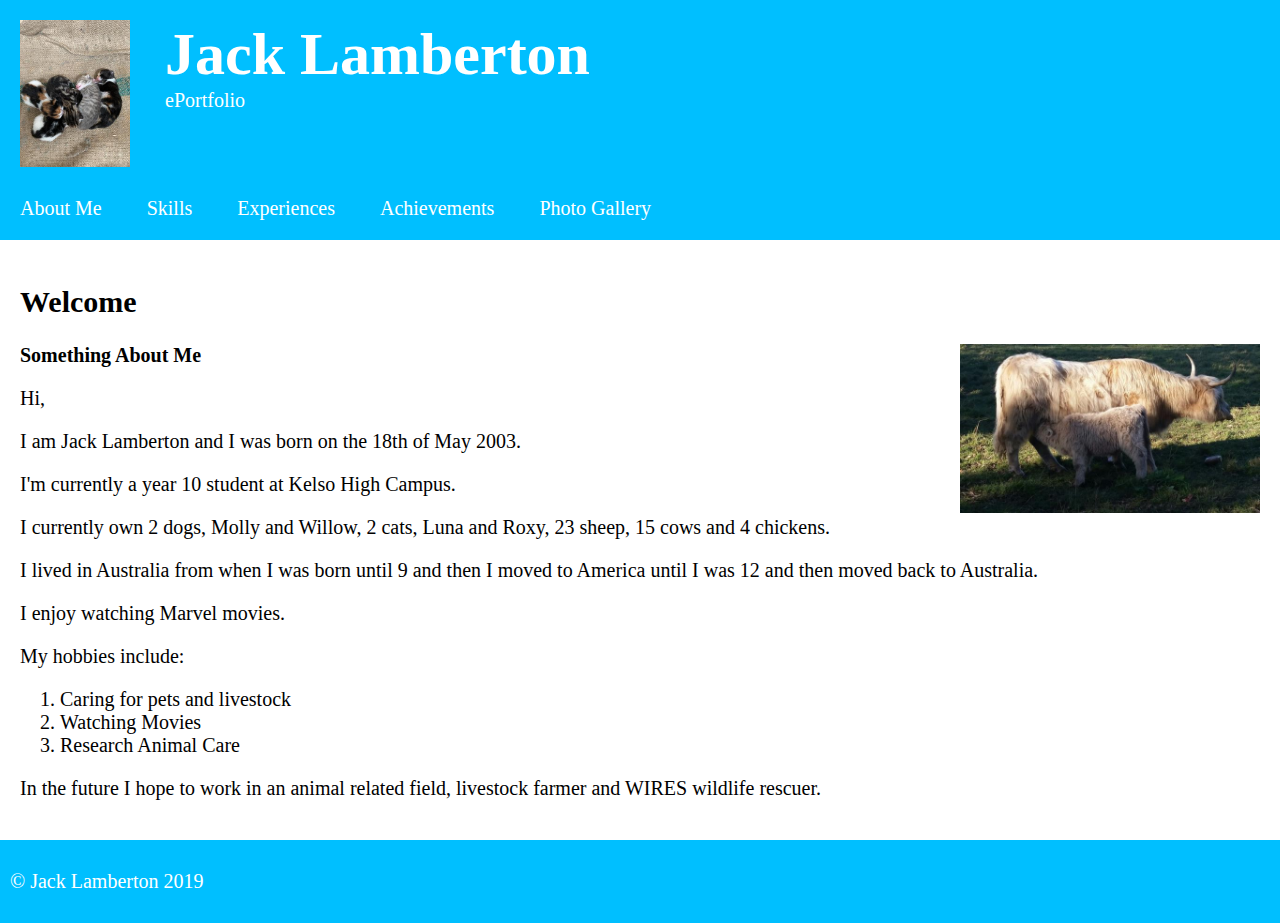
<file: index.html>
<!doctype html>
<html>
<head>
	<meta name="viewport" content="width=device-width, initial-scale=1">
<meta charset="utf-8">
<title>Home Page</title>
	<link rel="stylesheet" type="text/css" href="CSS 8th Tutorial.css"/>
</head>

<body>
	
	<header>
		
	<img src="Luna's Litter.jpg" width="150px" />
	<div class="title">
		<h1>Jack Lamberton</h1>
		<p class="subtitle">ePortfolio</p>
	</div>
		
	</header>
	
	<aside>
		<ul>
<li class="activeLink menuItem"><a href="index.html">About Me</a></li>
			<li class="menuItem"><a href="Skills.html">Skills</a></li>
			<li class="menuItem"><a href="Experiences.html">Experiences</a></li>
			<li class="menuItem"><a href="Achievements.html">Achievements</a></li>
			<li class="menuItem"><a href="Photo Gallery.html">Photo Gallery</a></li>
		</ul>
		
	</aside>
	
	<article>
	
		<h2>Welcome</h2>
		
		<img src="Highland Cow and Calf.jpeg" width="300px" />
		
		<strong>Something About Me</strong>
		
		<ul>
		
		</ul>
		<p>Hi,</p>
		<p>I am Jack Lamberton and I was born on the 18th of May 2003. </p>
		<p>I'm currently a year 10 student at Kelso High Campus.</p>
		<p>I currently own 2 dogs, Molly and Willow, 2 cats, Luna and Roxy, 23 sheep, 15 cows and 4 chickens.</p>
		<p>I lived in Australia from when I was born until 9 and then I moved to America until I was 12 and then moved back to Australia. </p>
		<p>I enjoy watching Marvel movies. </p>
		<p>My hobbies include:</p>
		<ol>
			<li>Caring for pets and livestock</li>
            <li>Watching Movies</li>
			<li>Research Animal Care</li>
		</ol>
		<p>In the future I hope to work in an animal related field, livestock farmer and WIRES wildlife rescuer.  </p>
		
	</article>
	
	<footer>
		<p>© Jack Lamberton 2019</p>
	</footer>
	
</body>
</html>
</file>
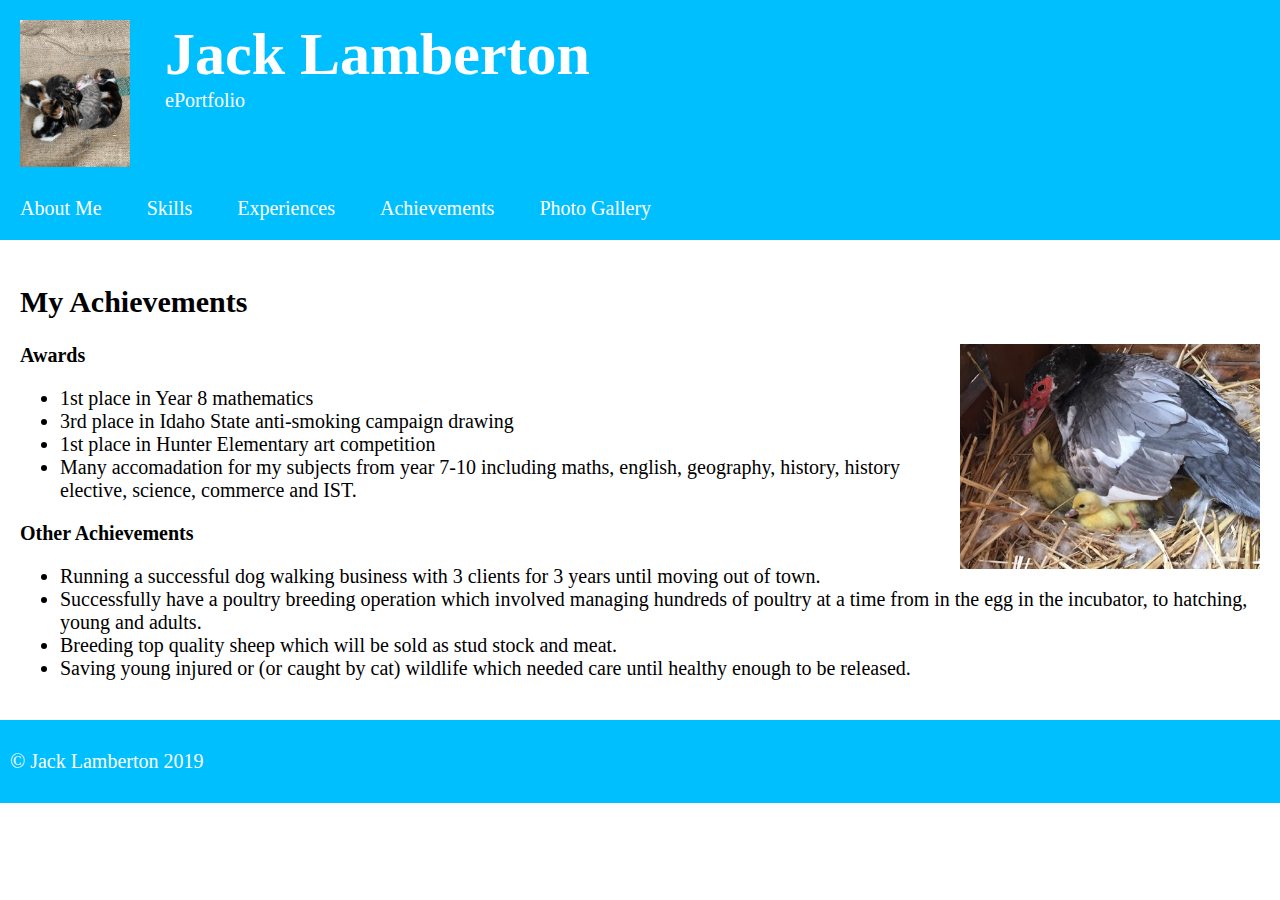
<file: Achievements.html>
<!doctype html>
<html>
<head>
<meta charset="utf-8">
<title>Home Page</title>
	<link rel="stylesheet" type="text/css" href="CSS 8th Tutorial.css"/>
</head>

<body>
	
	<header>
		<meta name="viewport" content="width=device-width, initial-scale=1">
	<img src="Luna's Litter.jpg" width="150px" />
	<div class="title">
		<h1>Jack Lamberton</h1>
		<p class="subtitle">ePortfolio</p>
	</div>
		
	</header>
	
	<aside>
		<ul>
<li class="activeLink menuItem"><a href="index.html">About Me</a></li>
			<li class="menuItem"><a href="Skills.html">Skills</a></li>
			<li class="menuItem"><a href="Experiences.html">Experiences</a></li>
			<li class="menuItem"><a href="Achievements.html">Achievements</a></li>
			<li class="menuItem"><a href="Photo Gallery.html">Photo Gallery</a></li>
		</ul>
		
	</aside>
	
	<article>
	
		<h2>My Achievements</h2>
		
		<img src="Muscovy Duck.jpg" width="300px" />
		
		<strong>Awards</strong>
		<ul>
		<li>1st place in Year 8 mathematics</li>
		<li>3rd place in Idaho State anti-smoking campaign drawing</li>
		<li>1st place in Hunter Elementary art competition</li>
		<li>Many accomadation for my subjects from year 7-10 including maths, english, geography, history, history elective, science, commerce and IST. </li>
		</ul>
		
		<strong>Other Achievements</strong>
		<ul>
		<li>Running a successful dog walking business with 3 clients for 3 years until moving out of town.</li>
		<li>Successfully have a poultry breeding operation which involved managing hundreds of poultry at a time from in the egg in the incubator, to hatching, young and adults.</li>
		<li>Breeding top quality sheep which will be sold as stud stock and meat.</li>
		<li>Saving young injured or (or caught by cat) wildlife which needed care until healthy enough to be released.</li>
		</ul>
		
		
	</article>
	
	<footer>
		<p>© Jack Lamberton 2019</p>
	</footer>
	
</body>
</html>
</file>
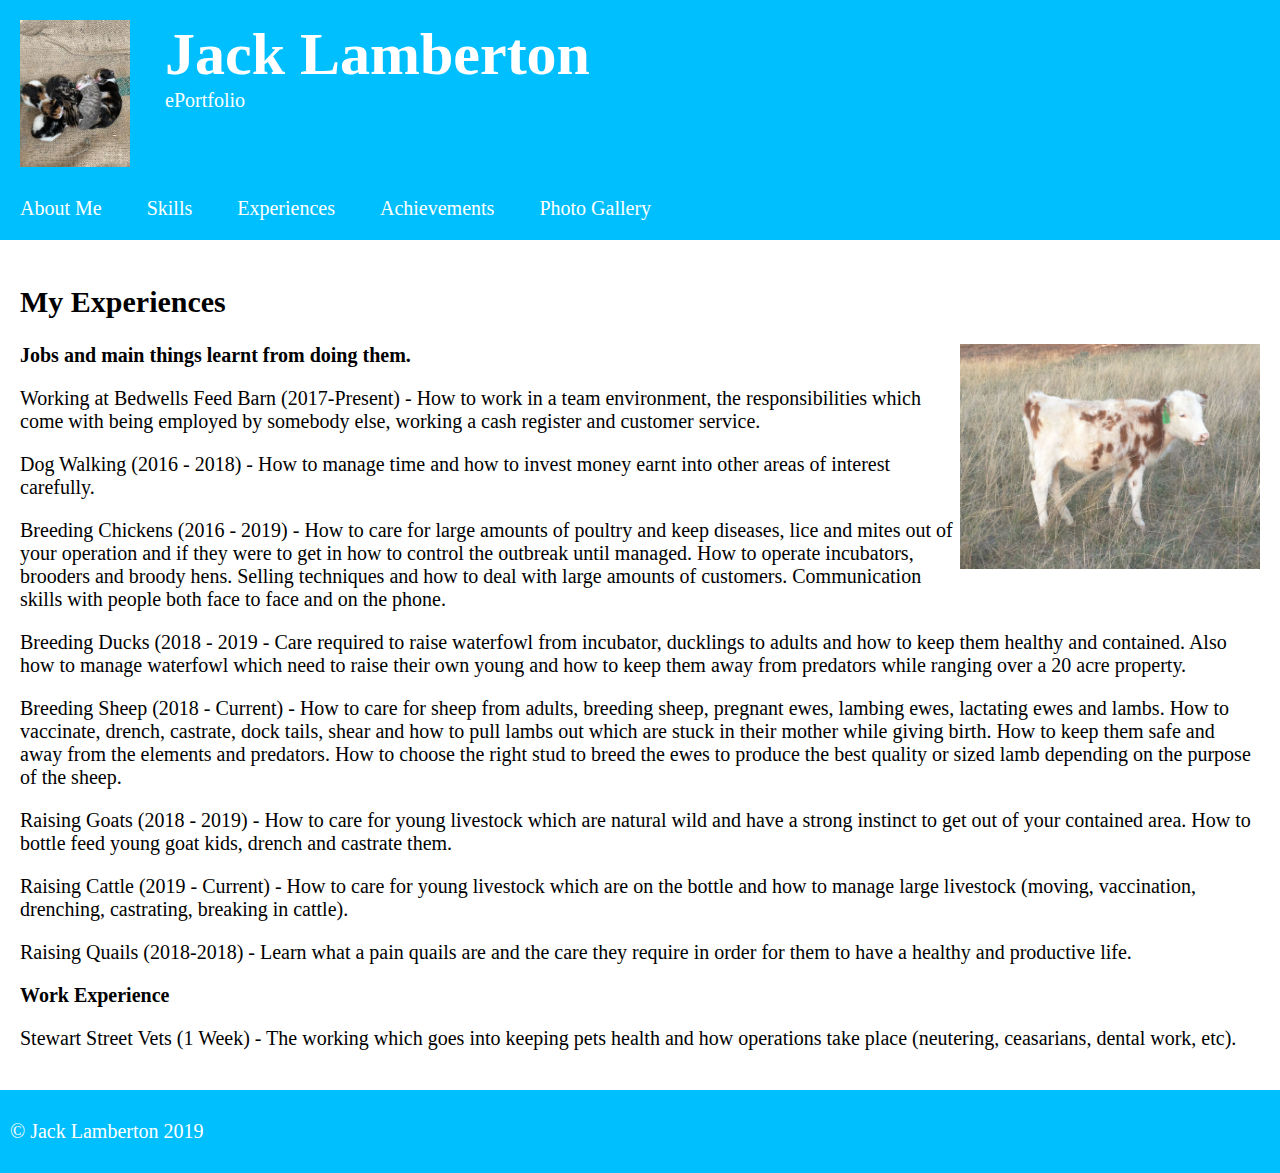
<file: Experiences.html>
<!doctype html>
<html>
<head>
	<meta name="viewport" content="width=device-width, initial-scale=1">
<meta charset="utf-8">
<title>Home Page</title>
	<link rel="stylesheet" type="text/css" href="CSS 8th Tutorial.css"/>
</head>

<body>
	
	<header>
		
	<img src="Luna's Litter.jpg" width="150px" />
	<div class="title">
		<h1>Jack Lamberton</h1>
		<p class="subtitle">ePortfolio</p>
	</div>
		
	</header>
	
	<aside>
		<ul>
<li class="activeLink menuItem"><a href="index.html">About Me</a></li>
			<li class="menuItem"><a href="Skills.html">Skills</a></li>
			<li class="menuItem"><a href="Experiences.html">Experiences</a></li>
			<li class="menuItem"><a href="Achievements.html">Achievements</a></li>
			<li class="menuItem"><a href="Photo Gallery.html">Photo Gallery</a></li>
		</ul>
		
	</aside>
	
	<article>
	
		<h2>My Experiences</h2>
		
		<img src="Bell.jpg" width="300px" />
		
		<strong>Jobs and main things learnt from doing them.</strong>
		
		<p>Working at Bedwells Feed Barn (2017-Present) - How to work in a team environment, the responsibilities which come with being employed by somebody else, working a cash register and customer service. </p>
		
		<p>Dog Walking (2016 - 2018) - How to manage time and how to invest money earnt into other areas of interest carefully. </p>
		
		<p>Breeding Chickens (2016 - 2019) - How to care for large amounts of poultry and keep diseases, lice and mites out of your operation and if they were to get in how to control the outbreak until managed. How to operate incubators, brooders and broody hens. Selling techniques and how to deal with large amounts of customers. Communication skills with people both face to face and on the phone. </p>
		
		<p>Breeding Ducks (2018 - 2019 - Care required to raise waterfowl from incubator, ducklings to adults and how to keep them healthy and contained. Also how to manage waterfowl which need to raise their own young and how to keep them away from predators while ranging over a 20 acre property. <p>
		
		<p>Breeding Sheep (2018 - Current) - How to care for sheep from adults, breeding sheep, pregnant ewes, lambing ewes, lactating ewes and lambs. How to vaccinate, drench, castrate, dock tails, shear and how to pull lambs out which are stuck in their mother while giving birth. How to keep them safe and away from the elements and predators. How to choose the right stud to breed the ewes to produce the best quality or sized lamb depending on the purpose of the sheep. </p>
		
		<p>Raising Goats (2018 - 2019) - How to care for young livestock which are natural wild and have a strong instinct to get out of your contained area. How to bottle feed young goat kids, drench and castrate them. </p>
		
		<p>Raising Cattle (2019 - Current) - How to care for young livestock which are on the bottle and how to manage large livestock (moving, vaccination, drenching, castrating, breaking in cattle). </p>
		
		<p>Raising Quails (2018-2018) - Learn what a pain quails are and the care they require in order for them to have a healthy and productive life. </p>
		
		<strong>Work Experience</strong>
		
		<p>Stewart Street Vets (1 Week) - The working which goes into keeping pets health and how operations take place (neutering, ceasarians, dental work, etc). </p>
		
		
	</article>
	
	<footer>
		<p>© Jack Lamberton 2019</p>
	</footer>
	
</body>
</html>
</file>
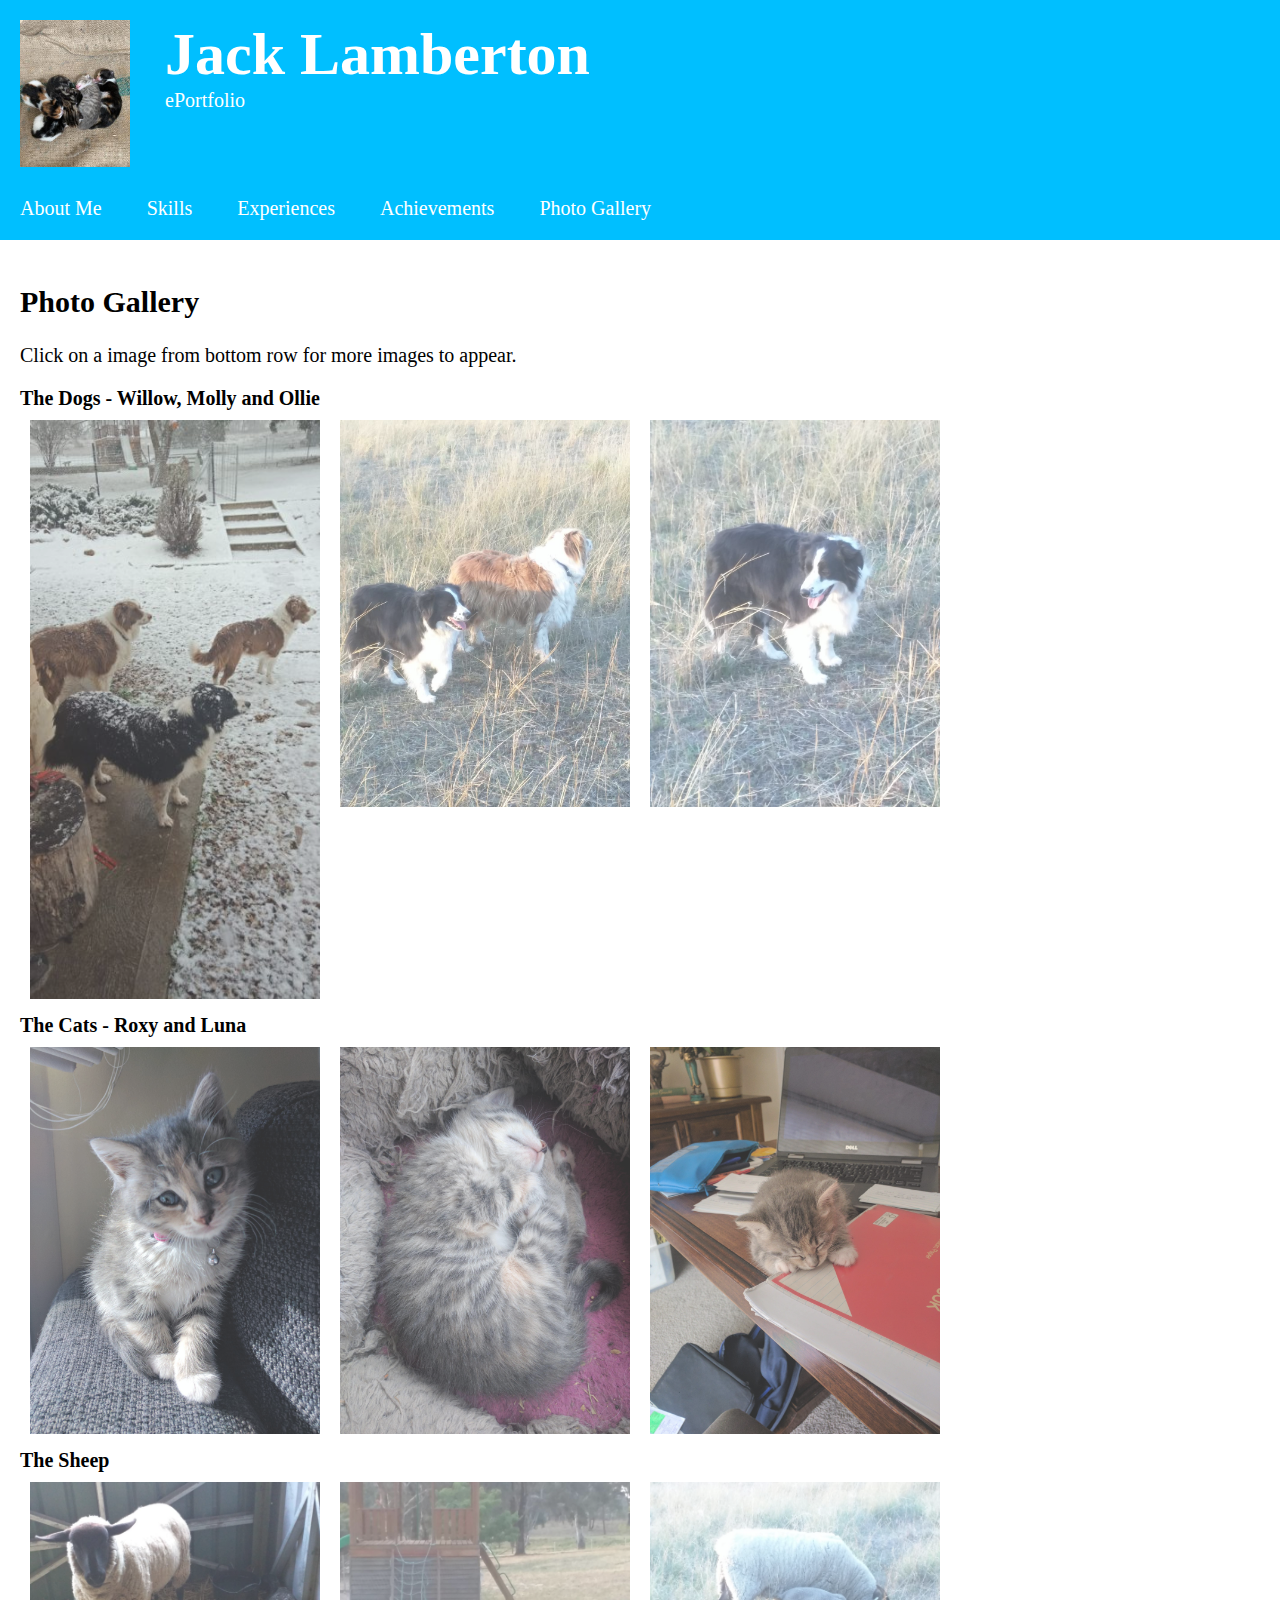
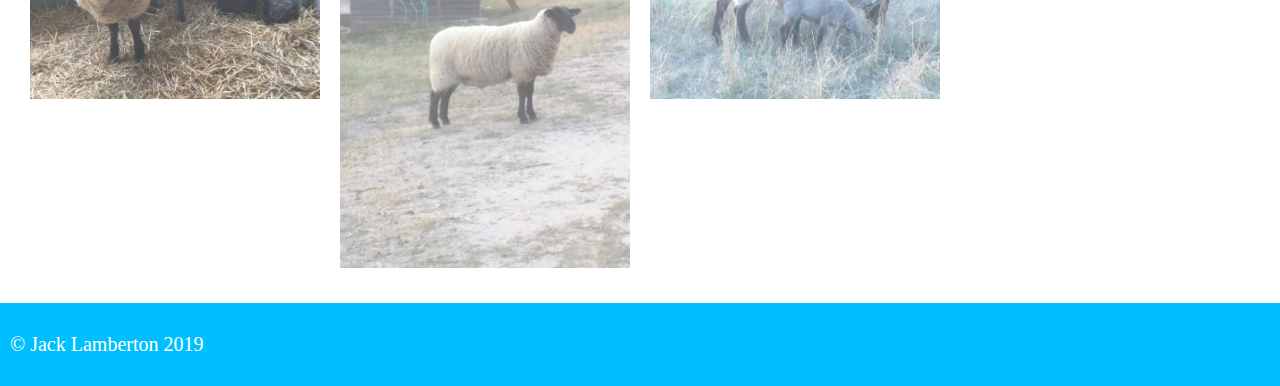
<file: Photo Gallery.html>
<!doctype html>
<html>
<head>
	<meta name="viewport" content="width=device-width, initial-scale=1">
	<meta name="viewpoint"
		  content="width=device-width,initial-scale=1">
<meta charset="utf-8">
<title>Home Page</title>
	<link rel="stylesheet" type="text/css" href="CSS 8th Tutorial.css"/>
	<script>
	function myFunction(imgs) {
	  var expandImg = document.getElementById("expandedImg");
	  // Get the image text
	  var imgText = document.getElementById("imgtext");
	  // Use the same src in the expanded image as the image being clicked on from the grid
	  expandImg.src = imgs.src;
	  // Use the value of the alt attribute of the clickable image as text inside the expanded image
	  imgText.innerHTML = imgs.alt;
	  // Show the container element (hidden with CSS)
	  expandImg.parentElement.style.display = "block";
	}
		function myFunction2(imgs) {
	  var expandImg = document.getElementById("expandedImg2");
	  // Get the image text
	  var imgText = document.getElementById("imgtext2");
	  // Use the same src in the expanded image as the image being clicked on from the grid
	  expandImg.src = imgs.src;
	  // Use the value of the alt attribute of the clickable image as text inside the expanded image
	  imgText.innerHTML = imgs.alt;
	  // Show the container element (hidden with CSS)
	  expandImg.parentElement.style.display = "block";		
	}
		function myFunction3(imgs) {
	  var expandImg = document.getElementById("expandedImg3");
	  // Get the image text
	  var imgText = document.getElementById("imgtext3");
	  // Use the same src in the expanded image as the image being clicked on from the grid
	  expandImg.src = imgs.src;
	  // Use the value of the alt attribute of the clickable image as text inside the expanded image
	  imgText.innerHTML = imgs.alt;
	  // Show the container element (hidden with CSS)
	  expandImg.parentElement.style.display = "block";
	}
			function myFunction4(imgs) {
	  var expandImg = document.getElementById("expandedImg4");
	  // Get the image text
	  var imgText = document.getElementById("imgtext4");
	  // Use the same src in the expanded image as the image being clicked on from the grid
	  expandImg.src = imgs.src;
	  // Use the value of the alt attribute of the clickable image as text inside the expanded image
	  imgText.innerHTML = imgs.alt;
	  // Show the container element (hidden with CSS)
	  expandImg.parentElement.style.display = "block";
	}
		function myFunction5(imgs) {
	  var expandImg = document.getElementById("expandedImg5");
	  // Get the image text
	  var imgText = document.getElementById("imgtext5");
	  // Use the same src in the expanded image as the image being clicked on from the grid
	  expandImg.src = imgs.src;
	  // Use the value of the alt attribute of the clickable image as text inside the expanded image
	  imgText.innerHTML = imgs.alt;
	  // Show the container element (hidden with CSS)
	  expandImg.parentElement.style.display = "block";
	}
		function myFunction6(imgs) {
	  var expandImg = document.getElementById("expandedImg6");
	  // Get the image text
	  var imgText = document.getElementById("imgtext6");
	  // Use the same src in the expanded image as the image being clicked on from the grid
	  expandImg.src = imgs.src;
	  // Use the value of the alt attribute of the clickable image as text inside the expanded image
	  imgText.innerHTML = imgs.alt;
	  // Show the container element (hidden with CSS)
	  expandImg.parentElement.style.display = "block";
	}
			function myFunction7(imgs) {
	  var expandImg = document.getElementById("expandedImg7");
	  // Get the image text
	  var imgText = document.getElementById("imgtext7");
	  // Use the same src in the expanded image as the image being clicked on from the grid
	  expandImg.src = imgs.src;
	  // Use the value of the alt attribute of the clickable image as text inside the expanded image
	  imgText.innerHTML = imgs.alt;
	  // Show the container element (hidden with CSS)
	  expandImg.parentElement.style.display = "block";
	}
			function myFunction8(imgs) {

	  var expandImg = document.getElementById("expandedImg8");
	  // Get the image text
	  var imgText = document.getElementById("imgtext8");
	  // Use the same src in the expanded image as the image being clicked on from the grid
	  expandImg.src = imgs.src;
	  // Use the value of the alt attribute of the clickable image as text inside the expanded image
	  imgText.innerHTML = imgs.alt;
	  // Show the container element (hidden with CSS)
	  expandImg.parentElement.style.display = "block";
	}
			
	</script>
</head>

<body>
	
	<header>
		
	<img src="Luna's Litter.jpg" width="150px" />
	<div class="title">
		<h1>Jack Lamberton</h1>
		<p class="subtitle">ePortfolio</p>
	</div>
		
	</header>
	
	<aside>
		<ul>
<li class="activeLink menuItem"><a href="index.html">About Me</a></li>
			<li class="menuItem"><a href="Skills.html">Skills</a></li>
			<li class="menuItem"><a href="Experiences.html">Experiences</a></li>
			<li class="menuItem"><a href="Achievements.html">Achievements</a></li>
			<li class="menuItem"><a href="Photo Gallery.html">Photo Gallery</a></li>
			
		</ul>
		
	</aside>
	
<article>
	
		<h2>Photo Gallery</h2>
		
	<p>Click on a image from bottom row for more images to appear.</p>
		<strong>The Dogs - Willow, Molly and Ollie</strong>
<div class="row">
  <div class="column">
    <img src="Dogs.jpg" style="width:100%" alt="Molly, Ollie and Willow" onclick="myFunction(this);">
  </div>
  <div class="column">
    <img src="Molly and Ollie.jpg" style="width:100%" alt="Molly and Ollie" onclick="myFunction(this);">
  </div>
  <div class="column">
    <img src="Molly.jpg" style="width:100%" alt="Molly" onclick="myFunction(this);">
  </div>
</div>
	<div class="container">
	<span onclick="this.parentElement.style.display='none'" class="closebtn">&times;</span>
	<img id="expandedImg" style="width:50%">
	<div id="imgtext"></div>
</div>
		
		<strong>The Cats - Roxy and Luna</strong>
<div class="row">
  <div class="column">
    <img src="Luna 1.jpg" style="width:100%" alt="Luna" onclick="myFunction2(this);">
  </div>
  <div class="column">
    <img src="Luna 2.jpg" style="width:100%" alt="Luna" onclick="myFunction2(this);">
  </div>
  <div class="column">
    <img src="Luna 3.jpg" style="width:100%" alt="Luna" onclick="myFunction2(this);">
  </div>
</div>
	<div class="container">
	<span onclick="this.parentElement.style.display='none'" class="closebtn">&times;</span>
	<img id="expandedImg2" style="width:50%">
	<div id="imgtext2"></div>
</div>		
		<strong>The Sheep</strong>
		<div class="row">
  <div class="column">
    <img src="Suffolk Sheep.jpg" style="width:100%" alt="Suffolk Sheep With Lamb" onclick="myFunction3(this);">
  </div>
  <div class="column">
    <img src="Suffolk 2.jpg" style="width:100%" alt="Suffolk Sheep" onclick="myFunction3(this);">
  </div>
  <div class="column">
    <img src="Suffolk And Lamb.jpg" style="width:100%" alt="Suffolk Sheep With Lamb" onclick="myFunction3(this);">
  </div>
</div>
	<div class="container">
	<span onclick="this.parentElement.style.display='none'" class="closebtn">&times;</span>
	<img id="expandedImg3" style="width:50%">
	<div id="imgtext3"></div>
		<strong>The Cows</strong>
			<div class="row">
  <div class="column">
    <img src="Angus Calves.jpg" style="width:100%" alt="Angus Steers" onclick="myFunction4(this);">
  </div>
  <div class="column">
    <img src="Annabelle.jpg" style="width:100%" alt="Simmential Heifer" onclick="myFunction4(this);">
  </div>
  <div class="column">
    <img src="Belted Galloway.jpg" style="width:100%" alt="Belted Galloway Heifer" onclick="myFunction4(this);">
  </div>
</div>
	<div class="container">
	<span onclick="this.parentElement.style.display='none'" class="closebtn">&times;</span>
	<img id="expandedImg4" style="width:50%">
	<div id="imgtext4"></div>
		<strong>The Ducks</strong>
				<div class="row">
  <div class="column">
    <img src="Pekin Ducks 2.jpg" style="width:100%" alt="Pekin Ducks" onclick="myFunction5(this);">
  </div>
  <div class="column">
    <img src="Saxony and Pekin Ducks.jpg" style="width:100%" alt="Saxony and Pekin Ducks" onclick="myFunction5(this);">
  </div>
  <div class="column">
    <img src="Pekin Ducks 3.jpg" style="width:100%" alt="Large Group of Pekin Ducks" onclick="myFunction5(this);">
  </div>
</div>
	<div class="container">
	<span onclick="this.parentElement.style.display='none'" class="closebtn">&times;</span>
	<img id="expandedImg5" style="width:50%">
	<div id="imgtext5"></div>
		<strong>The Chickens</strong>
				<div class="row">
  <div class="column">
    <img src="Light Sussex Chooks.jpg" style="width:100%" alt="Light Sussex Chickens" onclick="myFunction6(this);">
  </div>
  <div class="column">
    <img src="Lavender Sussex Chooks.jpg" style="width:100%" alt="Lavender Sussex Chickens" onclick="myFunction6(this);">
  </div>
  <div class="column">
    <img src="Australorp Chickens.jpg" style="width:100%" alt="Black Australorp Chickens" onclick="myFunction6(this);">
  </div>
</div>
	<div class="container">
	<span onclick="this.parentElement.style.display='none'" class="closebtn">&times;</span>
	<img id="expandedImg6" style="width:50%">
	<div id="imgtext6"></div>
		<strong>The Goats</strong>
				<div class="row">
  <div class="column">
    <img src="Goat 1.jpg" style="width:100%" alt="Group of Ferel Goat Kids" onclick="myFunction7(this);">
  </div>
  <div class="column">
    <img src="Goat 2.jpg" style="width:100%" alt="Ferrel Doeling" onclick="myFunction7(this);">
  </div>
  <div class="column">
    <img src="Goat 3.jpg" style="width:100%" alt="Ferrel Doeling" onclick="myFunction7(this);">
  </div>
</div>
	<div class="container">
	<span onclick="this.parentElement.style.display='none'" class="closebtn">&times;</span>
	<img id="expandedImg7" style="width:50%">
	<div id="imgtext7"></div>
		<strong>Wild Life Saved</strong>
				<div class="row">
  <div class="column">
    <img src="Bird.jpg" style="width:100%" alt="Young Bird" onclick="myFunction8(this);">
  </div>
  <div class="column">
    <img src="Bunny.jpg" style="width:100%" alt="Young Hare Kit" onclick="myFunction8(this);">
  </div>
  <div class="column">
    <img src="Bunny 2.jpg" style="width:100%" alt="Young Hare" onclick="myFunction8(this);">
  </div>
</div>
	<div class="container">
	<span onclick="this.parentElement.style.display='none'" class="closebtn">&times;</span>
	<img id="expandedImg8" style="width:50%">
	<div id="imgtext8"></div>
	</div>
</article>
	
	<footer>
		<p>© Jack Lamberton 2019</p>
	</footer>
	
</body>
</html>
</file>
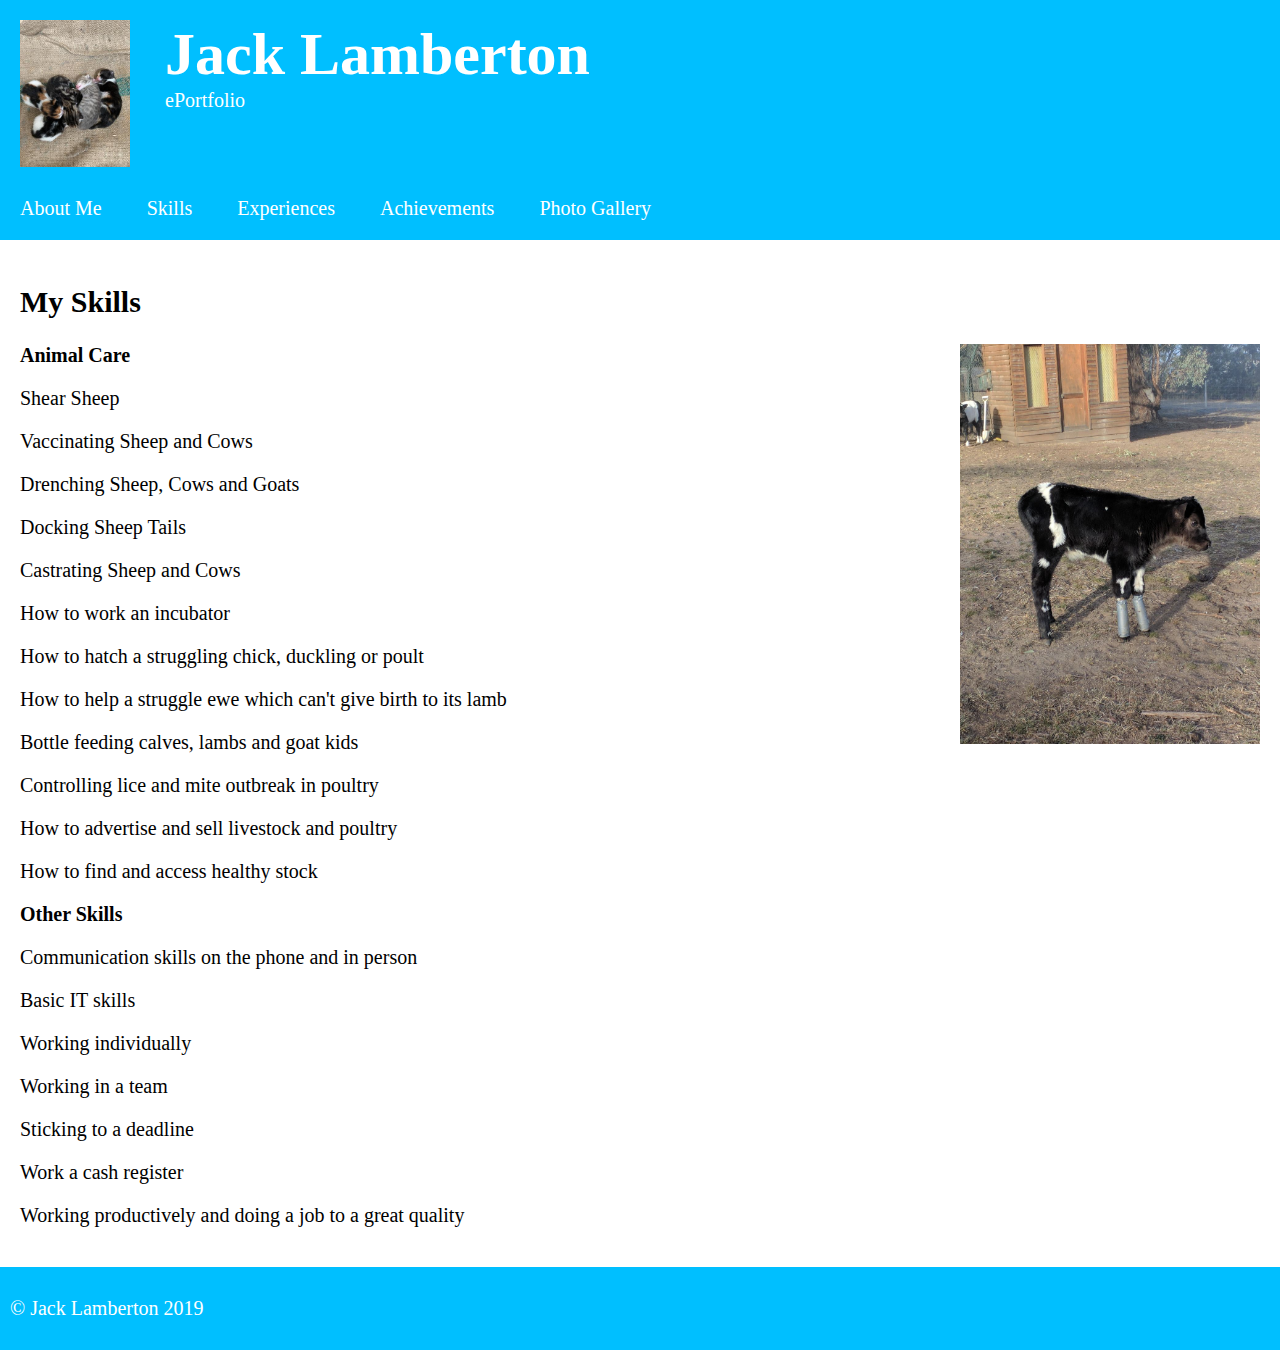
<file: Skills.html>
<!doctype html>
<html>
<head>
	<meta name="viewport" content="width=device-width, initial-scale=1">
<meta charset="utf-8">
<title>Home Page</title>
	<link rel="stylesheet" type="text/css" href="CSS 8th Tutorial.css"/>
</head>

<body>
	
	<header>
		
	<img src="Luna's Litter.jpg" width="150px" />
	<div class="title">
		<h1>Jack Lamberton</h1>
		<p class="subtitle">ePortfolio</p>
	</div>
		
	</header>
	
	<aside>
		<ul>
<li class="activeLink menuItem"><a href="index.html">About Me</a></li>
			<li class="menuItem"><a href="Skills.html">Skills</a></li>
			<li class="menuItem"><a href="Experiences.html">Experiences</a></li>
			<li class="menuItem"><a href="Achievements.html">Achievements</a></li>
			<li class="menuItem"><a href="Photo Gallery.html">Photo Gallery</a></li>
		</ul>
		
	</aside>
	
	<article>
	
		<h2>My Skills</h2>
		
		<img src="Friesian Calf.jpg" width="300px" />
		
		<strong>Animal Care</strong>
	    <p>Shear Sheep</p>
		<p>Vaccinating Sheep and Cows</p>
		<p>Drenching Sheep, Cows and Goats</p>
		<p>Docking Sheep Tails</p>
		<p>Castrating Sheep and Cows</p>
		<p>How to work an incubator</p>
		<p>How to hatch a struggling chick, duckling or poult</p>
		<p>How to help a struggle ewe which can't give birth to its lamb</p>
		<p>Bottle feeding calves, lambs and goat kids</p>
		<p>Controlling lice and mite outbreak in poultry</p>
		<p>How to advertise and sell livestock and poultry</p>
		<p>How to find and access healthy stock</p>
		<strong>Other Skills</strong>
		<p>Communication skills on the phone and in person</p>
		<p>Basic IT skills</p>
		<p>Working individually</p>
		<p>Working in a team</p>
		<p>Sticking to a deadline</p>
		<p>Work a cash register</p>
		<p>Working productively and doing a job to a great quality </p>
		<p></p>
		
	</article>
	
	<footer>
		<p>© Jack Lamberton 2019</p>
	</footer>
	
</body>
</html>
</file>
<file: CSS 8th Tutorial.css>
@charset "utf-8";
/* CSS Document */

* {
  box-sizing: border-box;
}

body {
	font-size: 1.25em;
	font-family: Verdana;
	margin: 0;
}

header {
	display: inline-block;
	background-color: deepskyblue;
	color: white;
	width: 100%;
}

header > img {
	padding: 20px 20px 5px 20px;
}

h1 {
	vertical-align: top;
	font-size: 3em;
	margin : 20px 0 0 0;
}

.title {
	display: inline-block;
	vertical-align: top;
	padding-left: 10px;
}

.subtitle {
	margin-top: 0px;
	marign-left: 30px;
}

aside>ul {
	list-style-type : none;
	background-color : deepskyblue;
	width: 100%;
	padding : 0;
	margin: 0;
	text-align: left;
}

.menuItem {
	background-color: poo;
	display: inline-block;
	padding: 20px;
}

a {
	text-decoration: none;
	color: white;
}

a.hover {
	background-color: orange;
}

.activeLink {
	background-color: deepskyblue;
}

.ativeLink > a {
	color: white;
}

article {
	padding : 20px;
	
}

article > img {
	float: right;
}

footer {
	position: absolute;
	bottom: 10;
	background-color: deepskyblue;
	color: white;
	width: 100%;
}

footer > p {
	padding : 10px;
}

.column {
  float: left;
  width: 25%;
  padding: 10px;
}

/* Style the images inside the grid */
.column img {
  opacity: 0.8;
  cursor: pointer;
}

.column img:hover {
  opacity: 1;
}

/* Clear floats after the columns */
.row:after {
  content: "";
  display: table;
  clear: both;
}

/* The expanding image container (positioning is needed to position the close button and the text) */
.container {
  position: relative;
  display: none;
}

/* Expanding image text */
#imgtext {
  position: absolute;
  bottom: 15px;
  left: 15px;
  color: white;
  font-size: 20px;
}

/* Closable button inside the image */
.closebtn {
  position: absolute;
  top: 10px;
  right: 15px;
  color: white;
  font-size: 35px;
  cursor: pointer;
}
</file>
